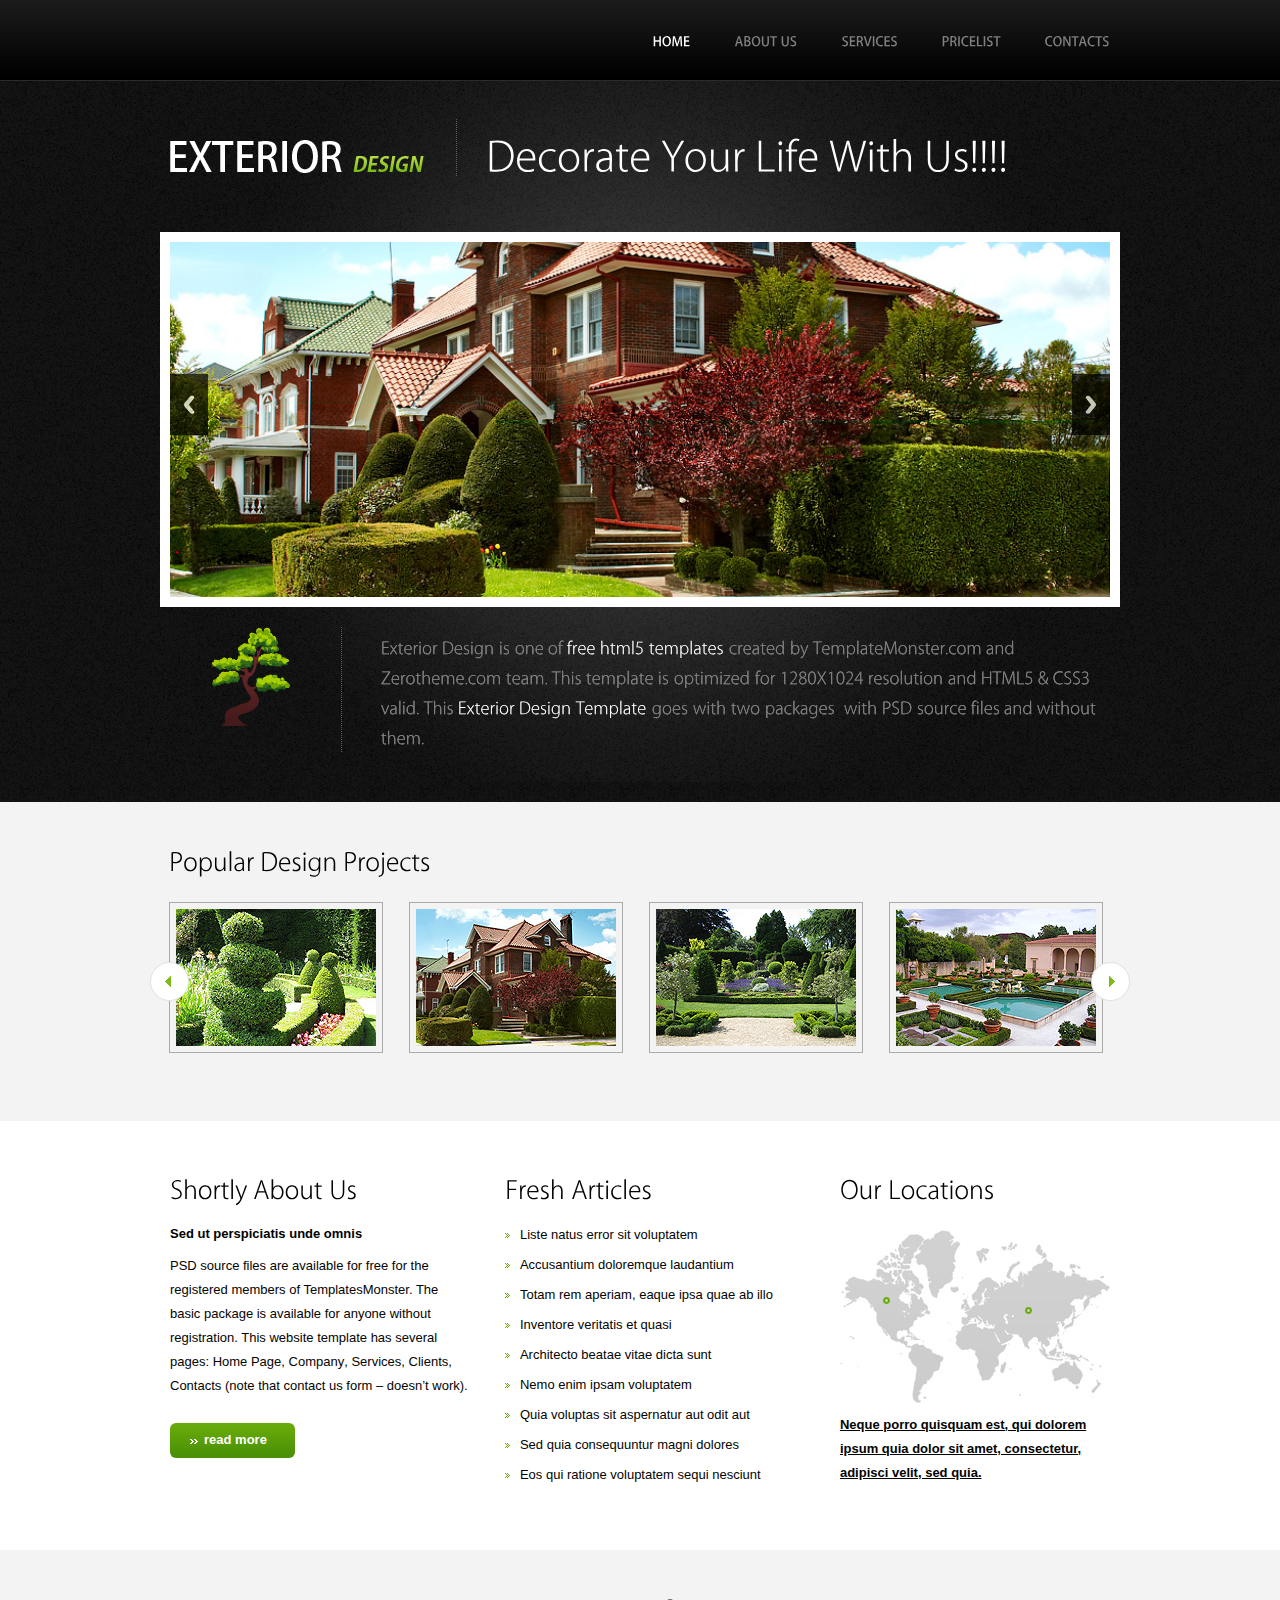
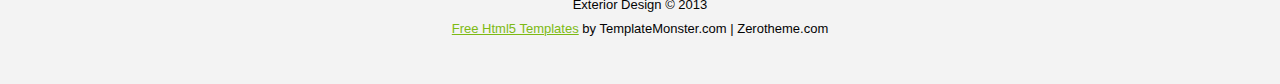
<file: index.html>
<!DOCTYPE html>
<html lang="en">
<head>
    <title></title>
    <meta charset="utf-8">
	<meta name="viewport" content="width=device-width, initial-scale=1, maximum-scale=1">
    <link rel="stylesheet" href="css/reset.css" type="text/css" media="screen">
    <link rel="stylesheet" href="css/style.css" type="text/css" media="screen">
	<link rel="stylesheet" href="css/zerogrid.css" type="text/css" media="all">
	 <link rel="stylesheet" href="css/responsive.css" type="text/css" media="all">
	 <link rel="stylesheet" href="css/responsiveslides.css" />   
    <script src="js/jquery-1.6.3.min.js" type="text/javascript"></script>
    <script src="js/cufon-yui.js" type="text/javascript"></script>
    <script src="js/cufon-replace.js" type="text/javascript"></script>
	<script src="js/Kozuka_Gothic_Pro_OpenType_300.font.js" type="text/javascript"></script>
    <script src="js/Kozuka_Gothic_Pro_OpenType_500.font.js" type="text/javascript"></script> 
    <script src="js/FF-cash.js" type="text/javascript"></script>      
    <script type="text/javascript" src="js/jquery.easing.1.3.js"></script>
	<script type="text/javascript" src="js/tms-0.3.js"></script>
	<script type="text/javascript" src="js/tms_presets.js"></script>
    <script src="js/jcarousellite_1.0.1.js" type="text/javascript"></script>
	<script type="text/javascript" src="js/css3-mediaqueries.js"></script>
	<script src="js/responsiveslides.js"></script>
	<script>
    $(function () {
      $("#slider").responsiveSlides({
        auto: true,
        pager: false,
        nav: true,
        speed: 500,
        maxwidth: 940,
        namespace: "centered-btns"
      });
    });
  </script>
    <script type="text/javascript">
		$(document).ready(function() { 
			$('.carousel .jCarouselLite').jCarouselLite({ 
				btnNext: '.carousel .next',
				btnPrev: '.carousel .prev',
				speed: 600,
				easing: 'easeOutQuart',
				vertical: false,
				circular: true,
				visible: 4,
				start: 0,
				scroll: 1
			}); 
		}); 
	</script>
	<!--[if lt IE 8]>
    <div style=' clear: both; text-align:center; position: relative;'>
        <a href="http://windows.microsoft.com/en-US/internet-explorer/products/ie/home?ocid=ie6_countdown_bannercode">
        	<img src="http://storage.ie6countdown.com/assets/100/images/banners/warning_bar_0000_us.jpg" border="0" height="42" width="820" alt="You are using an outdated browser. For a faster, safer browsing experience, upgrade for free today." />
        </a>
    </div>
	<![endif]-->
    <!--[if lt IE 9]>
   		<script type="text/javascript" src="js/html5.js"></script>
        <link rel="stylesheet" href="css/ie.css" type="text/css" media="screen">
	<![endif]-->
</head>
<body id="page1">
	<!--==============================header=================================-->
    <header>
    	<div class="menu-row">
        	<div class="main zerogrid">
            	<nav class="wrapper">
                    <ul class="menu">
                        <li><a class="active" href="index.html">Home</a></li>
                        <li><a href="about.html">About us</a></li>
                        <li><a href="services.html">Services</a></li>
                        <li><a href="pricelist.html">Pricelist</a></li>
                        <li><a href="contacts.html">Contacts</a></li>
                    </ul>
                </nav>
            </div>
        </div>
    	<div class="row-bot">
            <div class="row-bot-bg">
                <div class="main zerogrid">
                    <div class="wrapper p6">
                        <h1><a href="index.html"><img src="images/logo.png" /></a></h1>
                        <h2>Decorate Your Life With Us!!!!</h2>
                    </div>
                   <div class="slider-wrapper">
                        <div class="rslides_container">
							<ul class="rslides" id="slider">
								<li><img src="images/slider-img1.jpg" alt=""></li>
								<li><img src="images/slider-img2.jpg" alt=""></li>
								<li><img src="images/slider-img3.jpg" alt=""></li>
							</ul>
                        </div>
        			</div>
                    <div class="wrapper">
                    	<figure class="img-indent2"><img src="images/page1-img1.png" alt=""></figure>
                        <div class="extra-wrap">
                        	<strong class="text-1">Exterior Design is one of <a class="link-1" href="http://www.zerotheme.com" target="_blank">free html5 templates</a> created by TemplateMonster.com and Zerotheme.com team. This template is optimized for 1280X1024 resolution and HTML5 &amp; CSS3 valid. This <a class="link-1" target="_blank" href="http://blog.templatemonster.com/2012/01/16/free-website-template-exterior-design-jquery-slider/ ">Exterior Design Template</a> goes with two packages – with PSD source files and without them.</strong>
                        </div>
                    </div>
                </div>
            </div>
        </div>
    </header>
    
	<!--==============================aside================================-->
    <aside>
    	<div class="carousel">
	        <a class="prev"></a>
            <a class="next"></a>
            <div class="carousel-container">
                <h3>Popular Design Projects</h3>
                <div class="jCarouselLite">
                    <ul class="carousel-list">
                        <li>
                            <div class="img-border">
                                <a href="#"><img src="images/page1-img2.jpg" alt="" /></a>
                            </div>
                        </li>
                        <li>
                            <div class="img-border">
                                <a href="#"><img src="images/page1-img3.jpg" alt="" /></a>
                            </div>
                        </li>
                        <li>
                            <div class="img-border">
                                <a href="#"><img src="images/page1-img4.jpg" alt="" /></a>
                            </div>
                        </li>
                        <li>
                            <div class="img-border">
                                <a href="#"><img src="images/page1-img5.jpg" alt="" /></a>
                            </div>
                        </li>
                        <li>
                            <div class="img-border">
                                <a href="#"><img src="images/page1-img6.jpg" alt="" /></a>
                            </div>
                        </li>
                        <li>
                            <div class="img-border">
                                <a href="#"><img src="images/page1-img7.jpg" alt="" /></a>
                            </div>
                        </li>
                        <li>
                            <div class="img-border">
                                <a href="#"><img src="images/page1-img8.jpg" alt="" /></a>
                            </div>
                        </li>
                        <li>
                            <div class="img-border">
                                <a href="#"><img src="images/page1-img9.jpg" alt="" /></a>
                            </div>
                        </li>
                    </ul>
                </div>
            </div>
        </div>
    </aside>
    
    <!--==============================content================================-->
   <section id="content">
        <div class="main zerogrid">
                <div class="wrapper">
                    <article class="col-1-3"><div class="wrap-col">
                    	<h3 class="prev-indent-bot">Shortly About Us</h3>
                        <h6 class="p1">Sed ut perspiciatis unde omnis</h6>
                        <p class="img-indent-bot">PSD source files are available for free for the registered members of TemplatesMonster. The basic package is available for anyone without registration. This website template has several pages: <a class="link" href="index.html">Home Page</a>, <a class="link" href="#">Company</a>, <a class="link" href="services.html">Services</a>, <a class="link" href="#">Clients</a>, <a class="link" href="contacts.html">Contacts</a> (note that contact us form – doesn’t work).</p>
                        <a class="button" href="#"><span>read more</span></a>
                    </div></article>
                    <article class="col-1-3"><div class="wrap-col">
                    	<div class="indent-left">
                        	<h3 class="p1">Fresh Articles</h3>
                            <ul class="list-1">
                            	<li><a href="#">Liste natus error sit voluptatem</a></li>
                                <li><a href="#">Accusantium doloremque laudantium</a></li>
                                <li><a href="#">Totam rem aperiam, eaque ipsa quae ab illo</a></li> 
                                <li><a href="#">Inventore veritatis et quasi</a></li>
                                <li><a href="#">Architecto beatae vitae dicta sunt</a></li>
                                <li><a href="#">Nemo enim ipsam voluptatem</a></li>
                                <li><a href="#">Quia voluptas sit aspernatur aut odit aut</a></li>
                                <li><a href="#">Sed quia consequuntur magni dolores</a></li>
                                <li><a href="#">Eos qui ratione voluptatem sequi nesciunt</a></li>
                            </ul>
                        </div>
                    </div></article>
                    <article class="col-1-3"><div class="wrap-col">
                    	<div class="indent-left2">
                        	<h3>Our Locations</h3>
                            <figure class="prev-indent-bot"><img src="images/page1-img10.jpg" alt=""></figure>
                            <a class="link-2" href="#">Neque porro quisquam est, qui dolorem ipsum quia dolor sit amet, consectetur, adipisci velit, sed quia.</a>
                        </div>
                    </div></article>
                </div>
        </div>
    </section>
    
	<!--==============================footer=================================-->
    <footer>
        <div class="main zerogrid">
        	<div class="aligncenter">
            	<p class="p0">Exterior Design &copy; 2013 </p>
                <a href="http://www.zerotheme.com" target="_blank">Free Html5 Templates</a> by TemplateMonster.com | Zerotheme.com</a>
            </div>
        </div>
    </footer>
	<script type="text/javascript"> Cufon.now(); </script>
</body>
</html>
</file>
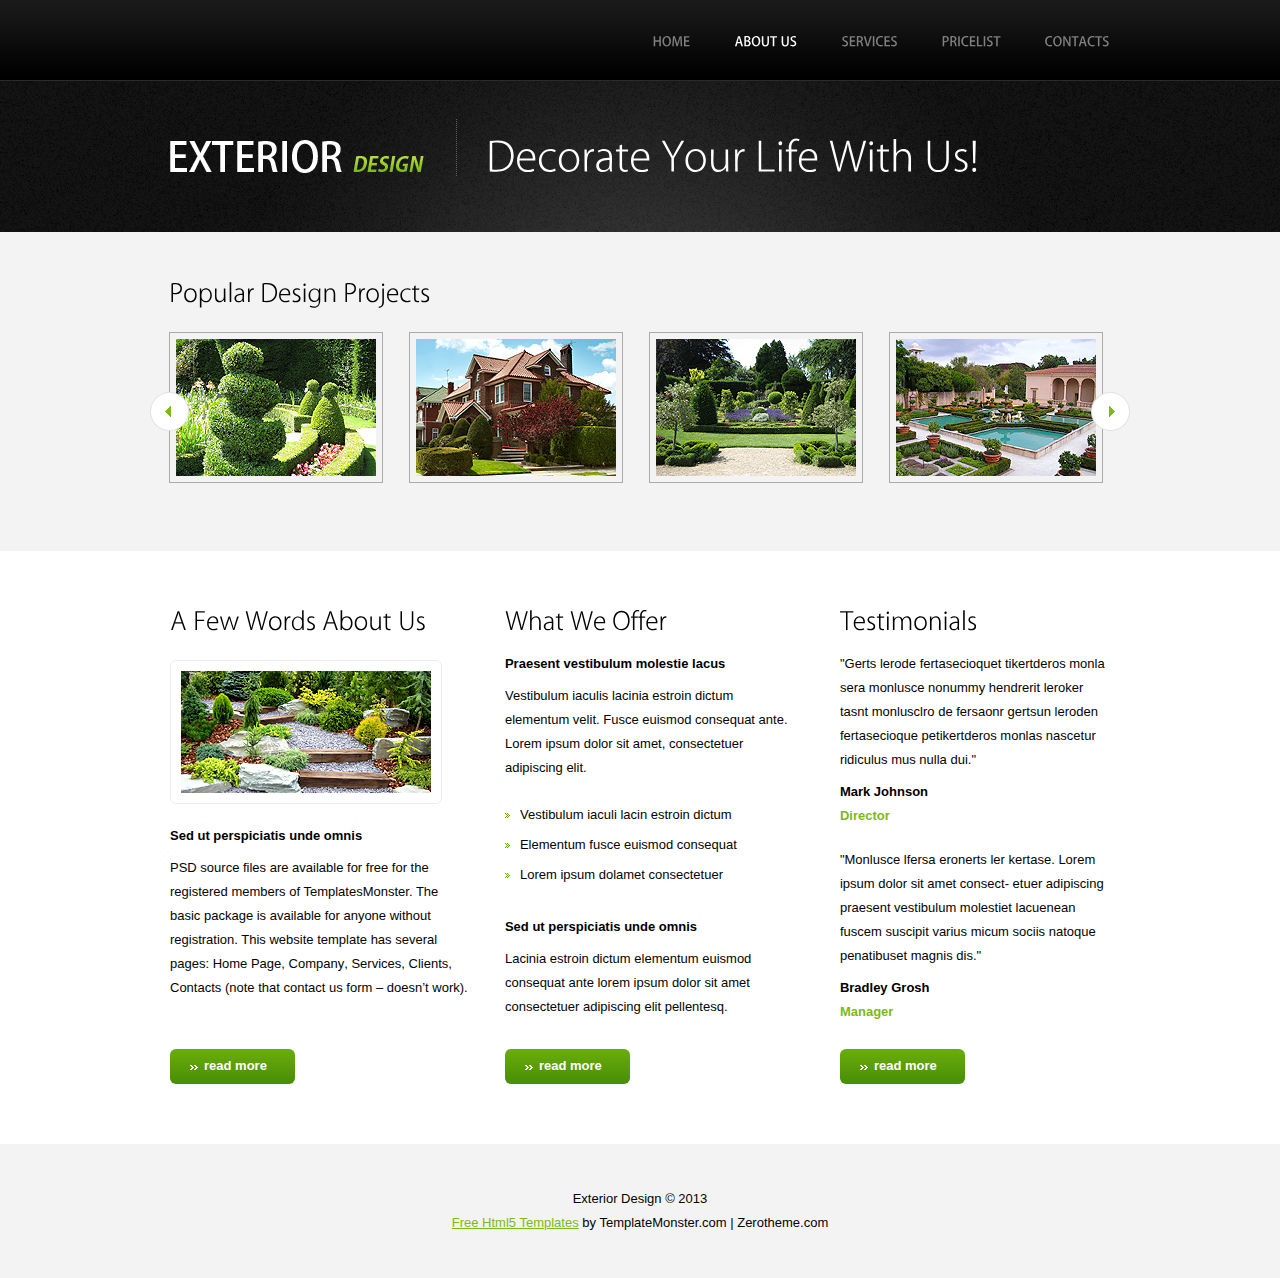
<file: about.html>
<!DOCTYPE html>
<html lang="en">
<head>
    <title></title>
    <meta charset="utf-8">
	<meta name="viewport" content="width=device-width, initial-scale=1, maximum-scale=1">
    <link rel="stylesheet" href="css/reset.css" type="text/css" media="screen">
    <link rel="stylesheet" href="css/style.css" type="text/css" media="screen">
    <link rel="stylesheet" href="css/zerogrid.css" type="text/css" media="all">
	 <link rel="stylesheet" href="css/responsive.css" type="text/css" media="all">   
    <script src="js/jquery-1.6.3.min.js" type="text/javascript"></script>
    <script src="js/cufon-yui.js" type="text/javascript"></script>
    <script src="js/cufon-replace.js" type="text/javascript"></script>
	<script src="js/Kozuka_Gothic_Pro_OpenType_300.font.js" type="text/javascript"></script>
    <script src="js/Kozuka_Gothic_Pro_OpenType_500.font.js" type="text/javascript"></script> 
    <script src="js/FF-cash.js" type="text/javascript"></script>    
    <script src="js/jcarousellite_1.0.1.js" type="text/javascript"></script>
    <script src="js/jquery.easing.1.3.js" type="text/javascript"></script>
    <script src="js/jquery.equalheights.js" type="text/javascript"></script>
	<script type="text/javascript" src="js/css3-mediaqueries.js"></script>
    <script type="text/javascript">
		$(document).ready(function() { 
			$('.carousel .jCarouselLite').jCarouselLite({ 
				btnNext: '.carousel .next',
				btnPrev: '.carousel .prev',
				speed: 600,
				easing: 'easeOutQuart',
				vertical: false,
				circular: true,
				visible: 4,
				start: 0,
				scroll: 1
			}); 
		}); 
	</script>
	<!--[if lt IE 8]>
    <div style=' clear: both; text-align:center; position: relative;'>
        <a href="http://windows.microsoft.com/en-US/internet-explorer/products/ie/home?ocid=ie6_countdown_bannercode">
        	<img src="http://storage.ie6countdown.com/assets/100/images/banners/warning_bar_0000_us.jpg" border="0" height="42" width="820" alt="You are using an outdated browser. For a faster, safer browsing experience, upgrade for free today." />
        </a>
    </div>
	<![endif]-->
    <!--[if lt IE 9]>
   		<script type="text/javascript" src="js/html5.js"></script>
        <link rel="stylesheet" href="css/ie.css" type="text/css" media="screen">
	<![endif]-->
</head>
<body id="page2">
	<!--==============================header=================================-->
    <header>
    	<div class="menu-row">
        	<div class="main zerogrid">
            	<nav class="wrapper">
                    <ul class="menu">
                        <li><a href="index.html">Home</a></li>
                        <li><a class="active" href="about.html">About us</a></li>
                        <li><a href="services.html">Services</a></li>
                        <li><a href="pricelist.html">Pricelist</a></li>
                        <li><a href="contacts.html">Contacts</a></li>
                    </ul>
                </nav>
            </div>
        </div>
    	<div class="row-bot">
            <div class="row-bot-bg">
                <div class="main zerogrid">
                    <div class="wrapper">
                        <h1><a href="index.html"><img src="images/logo.png" /></a></h1>
                        <h2>Decorate Your Life With Us!</h2>
                    </div>
                </div>
            </div>
        </div>
    </header>
    
	<!--==============================aside================================-->
    <aside>
    	<div class="carousel">
	        <a class="prev"></a>
            <a class="next"></a>
            <div class="carousel-container">
                <h3>Popular Design Projects</h3>
                <div class="jCarouselLite">
                    <ul class="carousel-list">
                        <li>
                            <div class="img-border">
                                <a href="#"><img src="images/page1-img2.jpg" alt="" /></a>
                            </div>
                        </li>
                        <li>
                            <div class="img-border">
                                <a href="#"><img src="images/page1-img3.jpg" alt="" /></a>
                            </div>
                        </li>
                        <li>
                            <div class="img-border">
                                <a href="#"><img src="images/page1-img4.jpg" alt="" /></a>
                            </div>
                        </li>
                        <li>
                            <div class="img-border">
                                <a href="#"><img src="images/page1-img5.jpg" alt="" /></a>
                            </div>
                        </li>
                        <li>
                            <div class="img-border">
                                <a href="#"><img src="images/page1-img6.jpg" alt="" /></a>
                            </div>
                        </li>
                        <li>
                            <div class="img-border">
                                <a href="#"><img src="images/page1-img7.jpg" alt="" /></a>
                            </div>
                        </li>
                        <li>
                            <div class="img-border">
                                <a href="#"><img src="images/page1-img8.jpg" alt="" /></a>
                            </div>
                        </li>
                        <li>
                            <div class="img-border">
                                <a href="#"><img src="images/page1-img9.jpg" alt="" /></a>
                            </div>
                        </li>
                    </ul>
                </div>
            </div>
        </div>
    </aside>
    
    <!--==============================content================================-->
    <section id="content">
        <div class="main">
            <div class="zerogrid">
                <div class="wrapper">
                	<article class="col-1-3"><div class="wrap-col">
                    	<div class="maxheight img-indent-bot">
                            <h3>A Few Words About Us</h3>
                            <div class="wrapper indent-bot">
                                <figure class="img-border2"><img src="images/page2-img1.jpg" alt=""></figure>
                            </div>
                            <h6 class="p1">Sed ut perspiciatis unde omnis</h6>
                            PSD source files are available for free for the registered members of TemplatesMonster. The basic package is available for anyone without registration. This website template has several pages: <a class="link" href="index.html">Home Page</a>, <a class="link" href="#">Company</a>, <a class="link" href="services.html">Services</a>, <a class="link" href="#">Clients</a>, <a class="link" href="contacts.html">Contacts</a> (note that contact us form – doesn’t work).
                        </div>
                        <a class="button" href="#"><span>read more</span></a>
                    </div></article>
                    <article class="col-1-3"><div class="wrap-col">
                    	<div class="indent-left">
                        	<div class="maxheight img-indent-bot">
                                <h3 class="prev-indent-bot">What We Offer</h3>
                                <h6 class="p1">Praesent vestibulum molestie lacus</h6>
                                <p class="indent-bot">Vestibulum iaculis lacinia estroin dictum elementum velit. Fusce euismod consequat ante. Lorem ipsum dolor sit amet, consectetuer adipiscing elit.</p>
                                <ul class="list-1 img-indent-bot">
                                    <li><a href="#">Vestibulum iaculi lacin estroin dictum</a></li>
                                    <li><a href="#">Elementum fusce euismod consequat</a></li>
                                    <li><a href="#">Lorem ipsum dolamet consectetuer</a></li>
                                </ul>
                                <h6 class="p1">Sed ut perspiciatis unde omnis</h6>
                                Lacinia estroin dictum elementum euismod consequat ante lorem ipsum dolor sit amet consectetuer adipiscing elit pellentesq.
                            </div>
                            <a class="button" href="#"><span>read more</span></a>
                        </div>
                    </div></article>
                    <article class="col-1-3"><div class="wrap-col">
                    	<div class="maxheight img-indent-bot">
                        	<div class="indent-left2">
                            	<h3 class="prev-indent-bot">Testimonials</h3>
                                <p class="p1">&quot;Gerts lerode fertasecioquet tikertderos monla sera monlusce nonummy hendrerit leroker tasnt monlusclro de fersaonr gertsun leroden fertasecioque petikertderos monlas nascetur ridiculus mus nulla dui.&quot;</p>
                                <h6>Mark Johnson</h6>
                                <p class="color-3 indent-bot"><strong>Director</strong></p>
                                <p class="p1">&quot;Monlusce lfersa eronerts ler kertase. Lorem ipsum dolor sit amet consect- etuer adipiscing praesent vestibulum molestiet lacuenean fuscem suscipit varius micum sociis natoque penatibuset magnis dis.&quot;</p>
                                <h6>Bradley Grosh</h6>
                                <strong class="color-3">Manager</strong>
                            </div>
                        </div>
                        <div class="indent-left2">
                        	<a class="button" href="#"><span>read more</span></a>
                        </div>
                    </div></article>
                </div>
            </div>
        </div>
    </section>
    
	<!--==============================footer=================================-->
    <footer>
        <div class="main zerogrid">
        	<div class="aligncenter">
            	<p class="p0">Exterior Design &copy; 2013 </p>
                <a href="http://www.zerotheme.com" target="_blank">Free Html5 Templates</a> by TemplateMonster.com | Zerotheme.com</a>
            </div>
        </div>
    </footer>
	<script type="text/javascript"> Cufon.now(); </script>
</body>
</html>
</file>
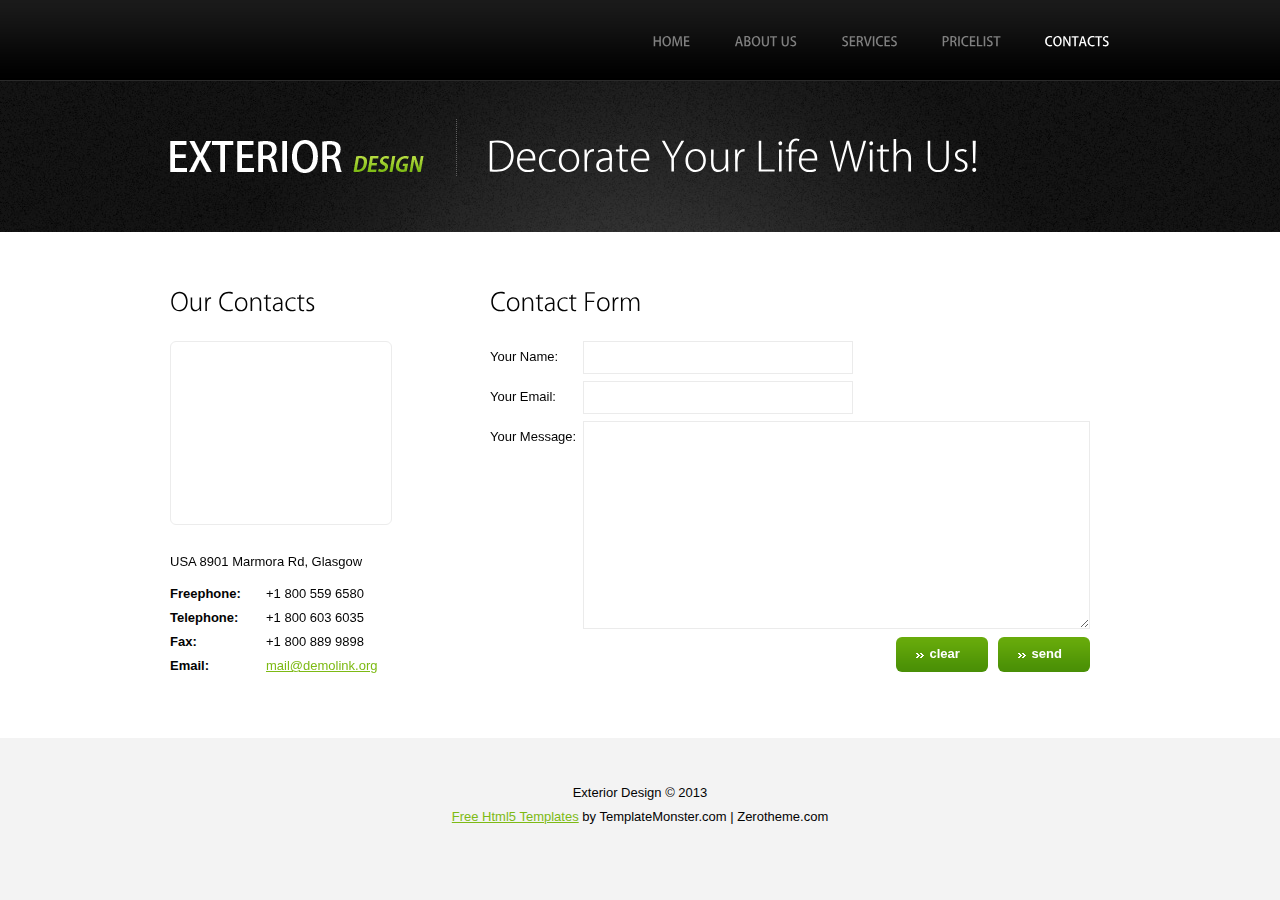
<file: contacts.html>
<!DOCTYPE html>
<html lang="en">
<head>
    <title></title>
    <meta charset="utf-8">
	<meta name="viewport" content="width=device-width, initial-scale=1, maximum-scale=1">
    <link rel="stylesheet" href="css/reset.css" type="text/css" media="screen">
    <link rel="stylesheet" href="css/style.css" type="text/css" media="screen">
     <link rel="stylesheet" href="css/zerogrid.css" type="text/css" media="all">
	 <link rel="stylesheet" href="css/responsive.css" type="text/css" media="all">    
    <script src="js/jquery-1.6.3.min.js" type="text/javascript"></script>
    <script src="js/cufon-yui.js" type="text/javascript"></script>
    <script src="js/cufon-replace.js" type="text/javascript"></script>
	<script src="js/Kozuka_Gothic_Pro_OpenType_300.font.js" type="text/javascript"></script>
    <script src="js/Kozuka_Gothic_Pro_OpenType_500.font.js" type="text/javascript"></script> 
    <script src="js/FF-cash.js" type="text/javascript"></script>    
	<script type="text/javascript" src="js/css3-mediaqueries.js"></script>
	<!--[if lt IE 8]>
    <div style=' clear: both; text-align:center; position: relative;'>
        <a href="http://windows.microsoft.com/en-US/internet-explorer/products/ie/home?ocid=ie6_countdown_bannercode">
        	<img src="http://storage.ie6countdown.com/assets/100/images/banners/warning_bar_0000_us.jpg" border="0" height="42" width="820" alt="You are using an outdated browser. For a faster, safer browsing experience, upgrade for free today." />
        </a>
    </div>
	<![endif]-->
    <!--[if lt IE 9]>
   		<script type="text/javascript" src="js/html5.js"></script>
        <link rel="stylesheet" href="css/ie.css" type="text/css" media="screen">
	<![endif]-->
</head>
<body id="page6">
	<!--==============================header=================================-->
    <header>
    	<div class="menu-row">
        	<div class="main zerogrid">
            	<nav class="wrapper">
                    <ul class="menu">
                        <li><a href="index.html">Home</a></li>
                        <li><a href="about.html">About us</a></li>
                        <li><a href="services.html">Services</a></li>
                        <li><a href="pricelist.html">Pricelist</a></li>
                        <li><a class="active" href="contacts.html">Contacts</a></li>
                    </ul>
                </nav>
            </div>
        </div>
    	<div class="row-bot">
            <div class="row-bot-bg">
                <div class="main zerogrid">
                    <div class="wrapper">
                        <h1><a href="index.html"><img src="images/logo.png" /></a></h1>
                        <h2>Decorate Your Life With Us!</h2>
                    </div>
                </div>
            </div>
        </div>
    </header>
    
    <!--==============================content================================-->
    <section id="content">
        <div class="main">
            <div class="zerogrid">
                <div class="wrapper">
                	<article class="col-1-3"><div class="wrap-col">
                    	<h3>Our Contacts</h3>
                        <div class="img-indent-bot" style="display: inline-block;">
                            <figure class="img-border2">
                                <iframe width="200" height="162" src="http://maps.google.com/maps?f=q&amp;source=s_q&amp;hl=en&amp;geocode=&amp;q=Brooklyn,+New+York,+NY,+United+States&amp;aq=0&amp;sll=37.0625,-95.677068&amp;sspn=61.282355,146.513672&amp;ie=UTF8&amp;hq=&amp;hnear=Brooklyn,+Kings,+New+York&amp;ll=40.649974,-73.950005&amp;spn=0.01628,0.025663&amp;z=14&amp;iwloc=A&amp;output=embed"></iframe>
                            </figure>
                            <div class="clear"></div>
                        </div>
                        <dl>
                            <dt class="p1">USA 8901 Marmora Rd, Glasgow</dt>
                            <dd><span>Freephone:</span>  +1 800 559 6580</dd>
                            <dd><span>Telephone:</span>  +1 800 603 6035</dd>
                            <dd><span>Fax:</span>  +1 800 889 9898</dd>
                            <dd><span>Email:</span> <a href="#">mail@demolink.org</a></dd>
                        </dl>
                    </div></article>
                    <article class="col-2-3"><div class="wrap-col">
                    	<h3>Contact Form</h3>
                        <form id="contact-form" method="post" enctype="multipart/form-data">                    
                            <fieldset>
                                  <label><span class="text-form">Your Name:</span><input type="text"></label>
                                  <label><span class="text-form">Your Email:</span><input type="text"></label>                              
                                  <div class="wrapper">
                                    <div class="text-form">Your Message:</div>
                                    <div class="extra-wrap">
                                        <textarea></textarea>
                                        <div class="clear"></div>
                                    </div>
									<div class="buttons">
                                        <a class="button" onClick="document.getElementById('contact-form').reset()"><span>clear</span></a>
                                        <a class="button" onClick="document.getElementById('contact-form').submit()"><span>send</span></a>
                                    </div>
                                  </div>                            
                            </fieldset>						
                        </form>
                    </div></article>
                </div>
            </div>
        </div>
    </section>
    
	<!--==============================footer=================================-->
    <footer>
        <div class="main zerogrid">
        	<div class="aligncenter">
            	<p class="p0">Exterior Design &copy; 2013 </p>
                <a href="http://www.zerotheme.com" target="_blank">Free Html5 Templates</a> by TemplateMonster.com | Zerotheme.com</a>
            </div>
        </div>
    </footer>
	<script type="text/javascript"> Cufon.now(); </script>
</body>
</html>
</file>
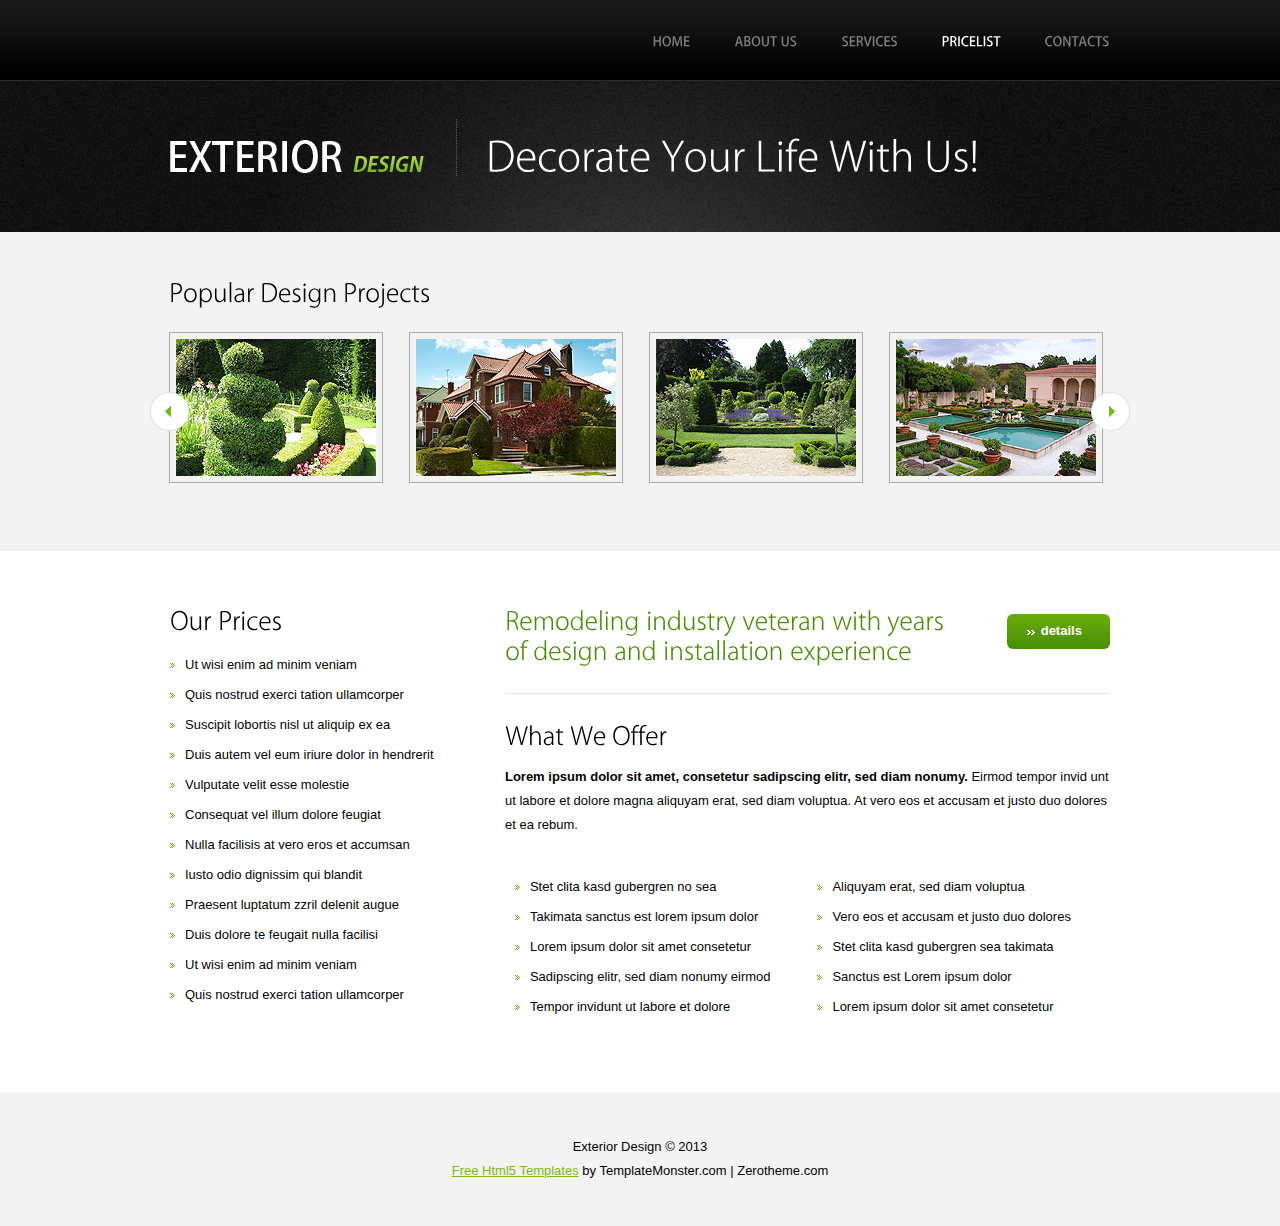
<file: pricelist.html>
<!DOCTYPE html>
<html lang="en">
<head>
    <title></title>
    <meta charset="utf-8">
	<meta name="viewport" content="width=device-width, initial-scale=1, maximum-scale=1">
    <link rel="stylesheet" href="css/reset.css" type="text/css" media="screen">
    <link rel="stylesheet" href="css/style.css" type="text/css" media="screen">
    <link rel="stylesheet" href="css/zerogrid.css" type="text/css" media="all">
	 <link rel="stylesheet" href="css/responsive.css" type="text/css" media="all">    
    <script src="js/jquery-1.6.3.min.js" type="text/javascript"></script>
    <script src="js/cufon-yui.js" type="text/javascript"></script>
    <script src="js/cufon-replace.js" type="text/javascript"></script>
	<script src="js/Kozuka_Gothic_Pro_OpenType_300.font.js" type="text/javascript"></script>
    <script src="js/Kozuka_Gothic_Pro_OpenType_500.font.js" type="text/javascript"></script> 
    <script src="js/FF-cash.js" type="text/javascript"></script>    
    <script src="js/jcarousellite_1.0.1.js" type="text/javascript"></script>
    <script src="js/jquery.easing.1.3.js" type="text/javascript"></script>
    <script src="js/jquery.equalheights.js" type="text/javascript"></script>
	<script type="text/javascript" src="js/css3-mediaqueries.js"></script>
    <script type="text/javascript">
		$(document).ready(function() { 
			$('.carousel .jCarouselLite').jCarouselLite({ 
				btnNext: '.carousel .next',
				btnPrev: '.carousel .prev',
				speed: 600,
				easing: 'easeOutQuart',
				vertical: false,
				circular: false,
				visible: 4,
				start: 0,
				scroll: 1
			}); 
		}); 
	</script>
	<!--[if lt IE 8]>
    <div style=' clear: both; text-align:center; position: relative;'>
        <a href="http://windows.microsoft.com/en-US/internet-explorer/products/ie/home?ocid=ie6_countdown_bannercode">
        	<img src="http://storage.ie6countdown.com/assets/100/images/banners/warning_bar_0000_us.jpg" border="0" height="42" width="820" alt="You are using an outdated browser. For a faster, safer browsing experience, upgrade for free today." />
        </a>
    </div>
	<![endif]-->
    <!--[if lt IE 9]>
   		<script type="text/javascript" src="js/html5.js"></script>
        <link rel="stylesheet" href="css/ie.css" type="text/css" media="screen">
	<![endif]-->
</head>
<body id="page5">
	<!--==============================header=================================-->
    <header>
    	<div class="menu-row">
        	<div class="main zerogrid">
            	<nav class="wrapper">
                    <ul class="menu">
                        <li><a href="index.html">Home</a></li>
                        <li><a href="about.html">About us</a></li>
                        <li><a href="services.html">Services</a></li>
                        <li><a class="active" href="pricelist.html">Pricelist</a></li>
                        <li><a href="contacts.html">Contacts</a></li>
                    </ul>
                </nav>
            </div>
        </div>
    	<div class="row-bot">
            <div class="row-bot-bg">
                <div class="main zerogrid">
                    <div class="wrapper">
                        <h1><a href="index.html"><img src="images/logo.png" /></a></h1>
                        <h2>Decorate Your Life With Us!</h2>
                    </div>
                </div>
            </div>
        </div>
    </header>
    
	<!--==============================aside================================-->
    <aside>
    	<div class="carousel">
	        <a class="prev"></a>
            <a class="next"></a>
            <div class="carousel-container">
                <h3>Popular Design Projects</h3>
                <div class="jCarouselLite">
                    <ul class="carousel-list">
                        <li>
                            <div class="img-border">
                                <a href="#"><img src="images/page1-img2.jpg" alt="" /></a>
                            </div>
                        </li>
                        <li>
                            <div class="img-border">
                                <a href="#"><img src="images/page1-img3.jpg" alt="" /></a>
                            </div>
                        </li>
                        <li>
                            <div class="img-border">
                                <a href="#"><img src="images/page1-img4.jpg" alt="" /></a>
                            </div>
                        </li>
                        <li>
                            <div class="img-border">
                                <a href="#"><img src="images/page1-img5.jpg" alt="" /></a>
                            </div>
                        </li>
                        <li>
                            <div class="img-border">
                                <a href="#"><img src="images/page1-img6.jpg" alt="" /></a>
                            </div>
                        </li>
                        <li>
                            <div class="img-border">
                                <a href="#"><img src="images/page1-img7.jpg" alt="" /></a>
                            </div>
                        </li>
                        <li>
                            <div class="img-border">
                                <a href="#"><img src="images/page1-img8.jpg" alt="" /></a>
                            </div>
                        </li>
                        <li>
                            <div class="img-border">
                                <a href="#"><img src="images/page1-img9.jpg" alt="" /></a>
                            </div>
                        </li>
                    </ul>
                </div>
            </div>
        </div>
    </aside>
    
    <!--==============================content================================-->
    <section id="content">
        <div class="main">
            <div class="zerogrid">
                <div class="wrapper">
                	<article class="col-1-3"><div class="wrap-col">
                    	<h3 class="p1">Our Prices</h3>
                        <ul class="list-1">
                        	<li><a href="#">Ut wisi enim ad minim veniam</a></li>
                            <li><a href="#">Quis nostrud exerci tation ullamcorper</a></li> 
                            <li><a href="#">Suscipit lobortis nisl ut aliquip ex ea</a></li>
                            <li><a href="#">Duis autem vel eum iriure dolor in hendrerit</a></li>
                            <li><a href="#">Vulputate velit esse molestie</a></li>
                            <li><a href="#">Consequat vel illum dolore feugiat</a></li>
                            <li><a href="#">Nulla facilisis at vero eros et accumsan</a></li>
                            <li><a href="#">Iusto odio dignissim qui blandit</a></li>
                            <li><a href="#">Praesent luptatum zzril delenit augue</a></li>
                            <li><a href="#">Duis dolore te feugait nulla facilisi</a></li>
                            <li><a href="#">Ut wisi enim ad minim veniam</a></li>
                            <li><a href="#">Quis nostrud exerci tation ullamcorper</a></li>
                        </ul>
                    </div></article>
                    <article class="col-2-3"><div class="wrap-col">
                    	<div class="indent-left">
                        	<div class="wrapper border-bot p2">
                            	<strong class="text-2 fleft">Remodeling industry veteran with years<strong>of design and installation experience</strong></strong>
                                <div class="indent-top fright">
                                	<a class="button" href="#"><span>details</span></a>
                                </div>
                            </div>
                            <h3 class="p1">What We Offer</h3>
                            <p class="img-indent-bot"><strong>Lorem ipsum dolor sit amet, consetetur sadipscing elitr, sed diam nonumy.</strong> Eirmod tempor invid unt ut labore et dolore magna aliquyam erat, sed diam voluptua. At vero eos et accusam et justo duo dolores et ea rebum. </p>
                            <div class="wrapper">
                            	<div class="col-1-2"><div class="wrap-col">
                                	<ul class="list-1">
                                    	<li><a href="#">Stet clita kasd gubergren no sea</a></li>
                                        <li><a href="#">Takimata sanctus est lorem ipsum dolor</a></li>
                                        <li><a href="#">Lorem ipsum dolor sit amet consetetur</a></li> 
                                        <li><a href="#">Sadipscing elitr, sed diam nonumy eirmod</a></li> 
                                        <li><a href="#">Tempor invidunt ut labore et dolore</a></li>
                                    </ul>
                                </div></div>
                                <div class="col-1-2"><div class="wrap-col">
                                	<ul class="list-1">
                                    	<li><a href="#">Aliquyam erat, sed diam voluptua</a></li>
                                        <li><a href="#">Vero eos et accusam et justo duo dolores </a></li>
                                        <li><a href="#">Stet clita kasd gubergren sea takimata </a></li>
                                        <li><a href="#">Sanctus est Lorem ipsum dolor</a></li>
                                        <li><a href="#">Lorem ipsum dolor sit amet consetetur </a></li>
                                    </ul>
                                </div></div>
                            </div>
                        </div>
                    </div></article>
                </div>
            </div>
        </div>
    </section>
    
	<!--==============================footer=================================-->
    <footer>
        <div class="main zerogrid">
        	<div class="aligncenter">
            	<p class="p0">Exterior Design &copy; 2013 </p>
                <a href="http://www.zerotheme.com" target="_blank">Free Html5 Templates</a> by TemplateMonster.com | Zerotheme.com</a>
            </div>
        </div>
    </footer>
	<script type="text/javascript"> Cufon.now(); </script>
</body>
</html>
</file>
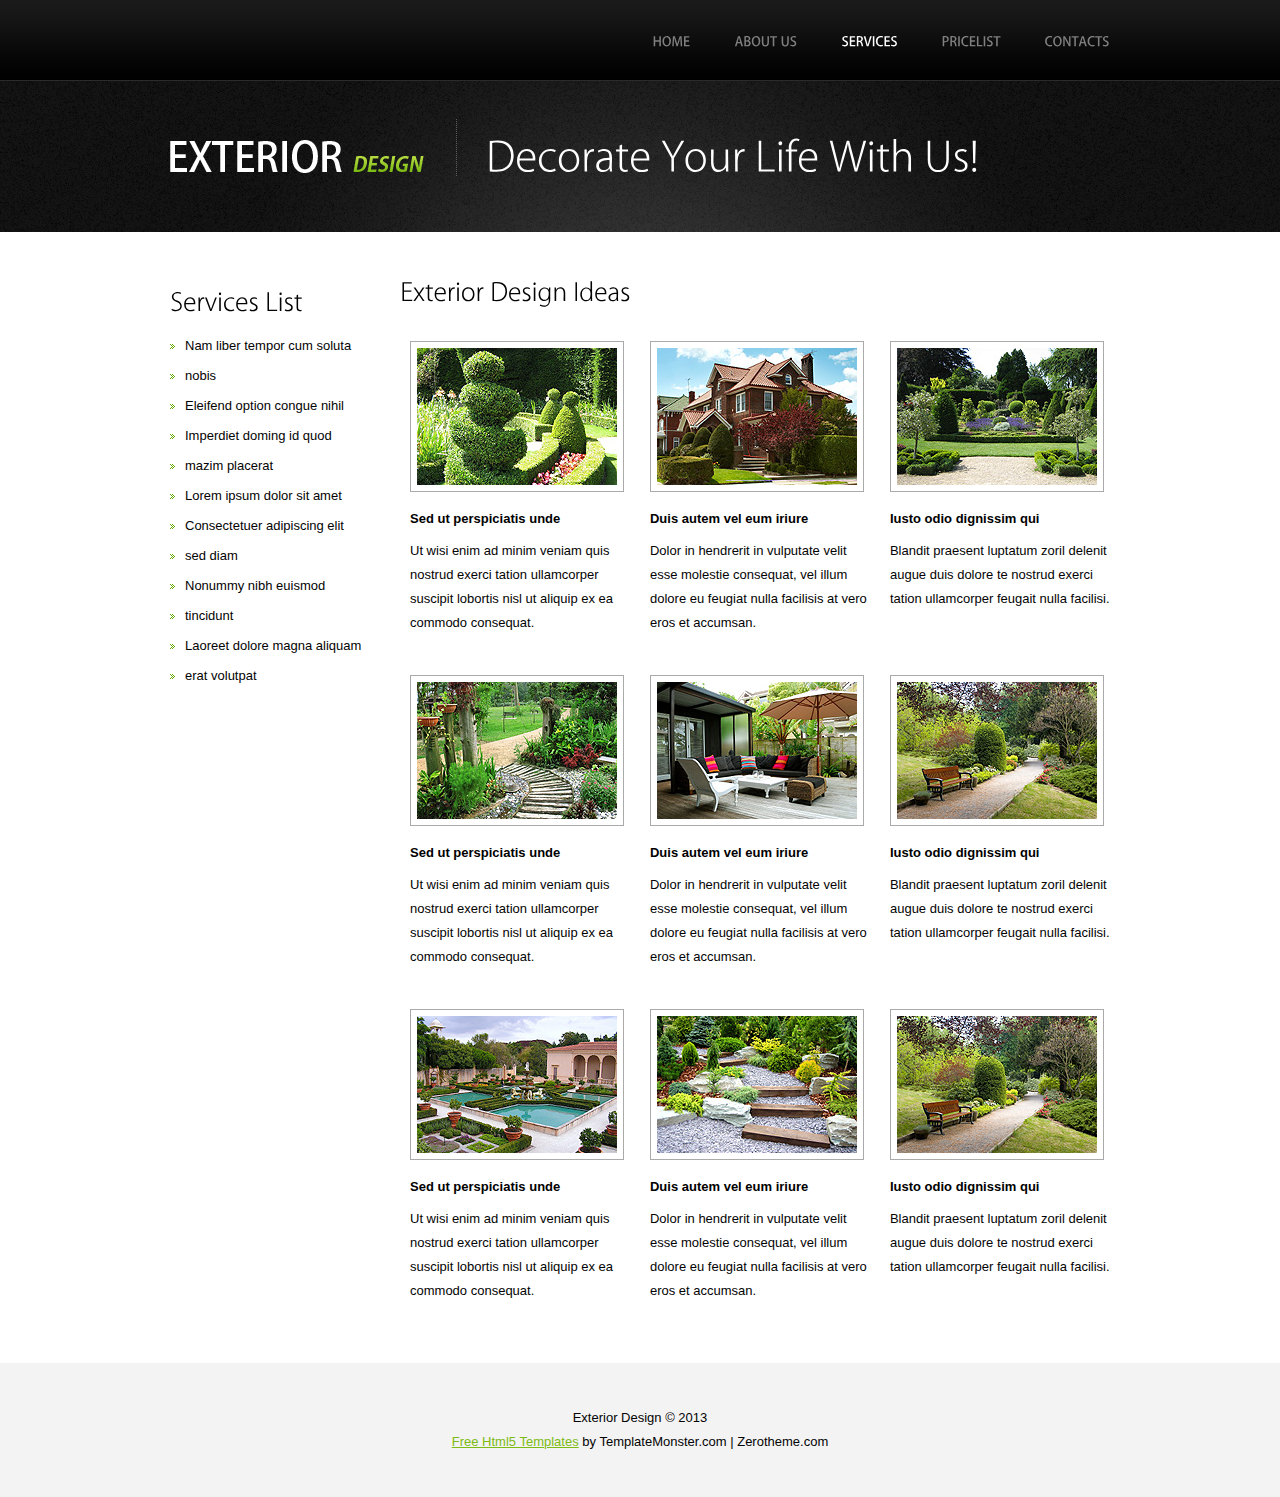
<file: services.html>
<!DOCTYPE html>
<html lang="en">
<head>
    <title></title>
    <meta charset="utf-8">
	<meta name="viewport" content="width=device-width, initial-scale=1, maximum-scale=1">
    <link rel="stylesheet" href="css/reset.css" type="text/css" media="screen">
    <link rel="stylesheet" href="css/style.css" type="text/css" media="screen">
    <link rel="stylesheet" href="css/zerogrid.css" type="text/css" media="all">
	 <link rel="stylesheet" href="css/responsive.css" type="text/css" media="all">    
    <script src="js/jquery-1.6.3.min.js" type="text/javascript"></script>
    <script src="js/cufon-yui.js" type="text/javascript"></script>
    <script src="js/cufon-replace.js" type="text/javascript"></script>
	<script src="js/Kozuka_Gothic_Pro_OpenType_300.font.js" type="text/javascript"></script>
    <script src="js/Kozuka_Gothic_Pro_OpenType_500.font.js" type="text/javascript"></script> 
    <script src="js/FF-cash.js" type="text/javascript"></script>    
	<script type="text/javascript" src="js/css3-mediaqueries.js"></script>
	<!--[if lt IE 8]>
    <div style=' clear: both; text-align:center; position: relative;'>
        <a href="http://windows.microsoft.com/en-US/internet-explorer/products/ie/home?ocid=ie6_countdown_bannercode">
        	<img src="http://storage.ie6countdown.com/assets/100/images/banners/warning_bar_0000_us.jpg" border="0" height="42" width="820" alt="You are using an outdated browser. For a faster, safer browsing experience, upgrade for free today." />
        </a>
    </div>
	<![endif]-->
    <!--[if lt IE 9]>
   		<script type="text/javascript" src="js/html5.js"></script>
        <link rel="stylesheet" href="css/ie.css" type="text/css" media="screen">
	<![endif]-->
</head>
<body id="page3">
	<!--==============================header=================================-->
    <header>
    	<div class="menu-row">
        	<div class="main zerogrid">
            	<nav class="wrapper">
                    <ul class="menu">
                        <li><a href="index.html">Home</a></li>
                        <li><a href="about.html">About us</a></li>
                        <li><a class="active" href="services.html">Services</a></li>
                        <li><a href="pricelist.html">Pricelist</a></li>
                        <li><a href="contacts.html">Contacts</a></li>
                    </ul>
                </nav>
            </div>
        </div>
    	<div class="row-bot">
            <div class="row-bot-bg">
                <div class="main zerogrid">
                    <div class="wrapper">
                        <h1><a href="index.html"><img src="images/logo.png" /></a></h1>
                        <h2>Decorate Your Life With Us!</h2>
                    </div>
                </div>
            </div>
        </div>
    </header>
    
    <!--==============================content================================-->
    <section id="content">
        <div class="main">
            <div class="zerogrid">
                <div class="wrapper">
                	<article class="col-1-4"><div class="wrap-col">
                    	<h3 class="p1">Services List</h3>
                        <ul class="list-1">
                        	<li><a href="#">Nam liber tempor cum soluta</a></li>
                            <li><a href="#">nobis</a></li>
                            <li><a href="#">Eleifend option congue nihil</a></li>
                            <li><a href="#">Imperdiet doming id quod </a></li> 
                            <li><a href="#">mazim placerat</a></li>
                            <li><a href="#">Lorem ipsum dolor sit amet</a></li>
                            <li><a href="#">Consectetuer adipiscing elit</a></li>
                            <li><a href="#">sed diam</a></li>
                            <li><a href="#">Nonummy nibh euismod </a></li>
                            <li><a href="#">tincidunt</a></li>
                            <li><a href="#">Laoreet dolore magna aliquam</a></li>
                            <li><a href="#">erat volutpat</a></li>
                        </ul>
                    </div></article>
                    <article class="col-3-4">
                    	<h3>Exterior Design Ideas</h3>
                        <div class="wrapper indent-bot">
                            <div class="col-1-3"><div class="wrap-col">
                                <div class="p2">
                                    <figure class="img-border"><a href="#"><img src="images/page3-img1.jpg" alt=""></a></figure>
                                    <div class="clear"></div>
                                </div>
                                <h6 class="p1">Sed ut perspiciatis unde</h6>
                                Ut wisi enim ad minim veniam quis nostrud exerci tation ullamcorper suscipit lobortis nisl ut aliquip ex ea commodo consequat.
                            </div></div>
                            <div class="col-1-3"><div class="wrap-col">
                                <div class="p2">
                                    <figure class="img-border"><a href="#"><img src="images/page3-img2.jpg" alt=""></a></figure>
                                    <div class="clear"></div>
                                </div>
                                <h6 class="p1">Duis autem vel eum iriure </h6>
                                Dolor in hendrerit in vulputate velit esse molestie consequat, vel illum dolore eu feugiat nulla facilisis at vero eros et accumsan.
                            </div></div>
                            <div class="col-1-3"><div class="wrap-col">
                                <div class="p2">
                                    <figure class="img-border"><a href="#"><img src="images/page3-img3.jpg" alt=""></a></figure>
                                    <div class="clear"></div>
                                </div>
                                <h6 class="p1">Iusto odio dignissim qui </h6>
                                Blandit praesent luptatum zoril delenit augue duis dolore te nostrud exerci tation ullamcorper feugait nulla facilisi.
                            </div></div>
                        </div>
                        <div class="wrapper indent-bot">
                            <div class="col-1-3"><div class="wrap-col">
                                <div class="p2">
                                    <figure class="img-border"><a href="#"><img src="images/page3-img4.jpg" alt=""></a></figure>
                                    <div class="clear"></div>
                                </div>
                                <h6 class="p1">Sed ut perspiciatis unde</h6>
                                Ut wisi enim ad minim veniam quis nostrud exerci tation ullamcorper suscipit lobortis nisl ut aliquip ex ea commodo consequat.
                            </div></div>
                            <div class="col-1-3"><div class="wrap-col">
                                <div class="p2">
                                    <figure class="img-border"><a href="#"><img src="images/page3-img5.jpg" alt=""></a></figure>
                                    <div class="clear"></div>
                                </div>
                                <h6 class="p1">Duis autem vel eum iriure </h6>
                                Dolor in hendrerit in vulputate velit esse molestie consequat, vel illum dolore eu feugiat nulla facilisis at vero eros et accumsan.
                            </div></div>
                            <div class="col-1-3"><div class="wrap-col">
                                <div class="p2">
                                    <figure class="img-border"><a href="#"><img src="images/page3-img6.jpg" alt=""></a></figure>
                                    <div class="clear"></div>
                                </div>
                                <h6 class="p1">Iusto odio dignissim qui </h6>
                                Blandit praesent luptatum zoril delenit augue duis dolore te nostrud exerci tation ullamcorper feugait nulla facilisi.
                            </div></div>
                        </div>
                        <div class="wrapper">
                            <div class="col-1-3"><div class="wrap-col">
                                <div class="p2">
                                    <figure class="img-border"><a href="#"><img src="images/page3-img7.jpg" alt=""></a></figure>
                                    <div class="clear"></div>
                                </div>
                                <h6 class="p1">Sed ut perspiciatis unde</h6>
                                Ut wisi enim ad minim veniam quis nostrud exerci tation ullamcorper suscipit lobortis nisl ut aliquip ex ea commodo consequat.
                            </div></div>
                            <div class="col-1-3"><div class="wrap-col">
                                <div class="p2">
                                    <figure class="img-border"><a href="#"><img src="images/page3-img8.jpg" alt=""></a></figure>
                                    <div class="clear"></div>
                                </div>
                                <h6 class="p1">Duis autem vel eum iriure </h6>
                                Dolor in hendrerit in vulputate velit esse molestie consequat, vel illum dolore eu feugiat nulla facilisis at vero eros et accumsan.
                            </div></div>
							<div class="col-1-3"><div class="wrap-col">
                                <div class="p2">
                                    <figure class="img-border"><a href="#"><img src="images/page3-img6.jpg" alt=""></a></figure>
                                    <div class="clear"></div>
                                </div>
                                <h6 class="p1">Iusto odio dignissim qui </h6>
                                Blandit praesent luptatum zoril delenit augue duis dolore te nostrud exerci tation ullamcorper feugait nulla facilisi.
                            </div></div>
                        </div>
                    </article>
                </div>
            </div>
        </div>
    </section>
    <!--==============================footer=================================-->
    <footer>
        <div class="main zerogrid">
        	<div class="aligncenter">
            	<p class="p0">Exterior Design &copy; 2013 </p>
                <a href="http://www.zerotheme.com" target="_blank">Free Html5 Templates</a> by TemplateMonster.com | Zerotheme.com</a>
            </div>
        </div>
    </footer>
	<script type="text/javascript"> Cufon.now(); </script>
</body>
</html>
</file>
<file: css/style.css>
/* Getting the new tags to behave */
article, aside, audio, canvas, command, datalist, details, embed, figcaption, figure, footer, header, hgroup, keygen, meter, nav, output, progress, section, source, video {display:block;}
mark, rp, rt, ruby, summary, time {display:inline;}

/* Global properties ======================================================== */
html {width:100%;}

body {font-family:Arial, Helvetica, sans-serif;font-size:100%; color:#030303;background:#f3f3f3;}
.ic {border:0;float:right;background:#fff;color:#f00;width:50%;line-height:10px;font-size:10px;margin:-220% 0 0 0;overflow:hidden;padding:0}
.bg {width:100%; background:url(../images/bg-top.jpg) center 0 no-repeat;}

.main {	
	font-size:13px;
	line-height:24px;
}

a {color:#7dba14; outline:none;}
a:hover {text-decoration:none;}

.col-1, .col-2 {float:left; width:222px;}
.col-1 {margin-right:17px;}
.column-1, .column-2 {float:left; width:284px;}
.column-1 {margin-right:37px;}

.wrapper {width:100%; overflow:hidden;}
.extra-wrap {overflow:hidden;}
 
p {margin-bottom:18px;}
.p0 {margin-bottom:0px;}
.p1 {margin-bottom:8px;}
.p2 {margin-bottom:15px;}
.p3 {margin-bottom:30px;}
.p4 {margin-bottom:40px;}
.p5 {margin-bottom:50px;}
.p6 {margin-bottom:55px;}

.reg {text-transform:uppercase;}

.fleft {float:left;}
.fright {float:right;}

.alignright {text-align:right;}
.aligncenter {text-align:center;}

.it {font-style:italic;}

.color-1 {color:#fff;}
.color-2 {color:#000;}
.color-3 {color:#7dba14;}

.img-border2 {
	padding:10px;
	border:1px solid #ececec;
	background:#fff;
	border-radius:6px;
	float:left;
}

/*********************************boxes**********************************/
.indent-top {padding-top:20px;}
.indent-left {padding-left:15px;}
.indent-left2 {padding-left:30px;}
.indent-right {padding-right:50px;}

.indent-bot {margin-bottom:20px;}
.indent-bot2 {margin-bottom:30px;}
.indent-bot3 {margin-bottom:45px;}

.prev-indent-bot {margin-bottom:10px;}
.img-indent-bot {margin-bottom:25px;}
.margin-bot {margin-bottom:35px;}

.img-indent {float:left; margin:0 20px 0px 0;}	
.img-indent2 {float:left; margin:0 51px;}	
.img-indent-r {float:right; margin:0 0px 0px 40px;}	

.buttons a:hover {cursor:pointer;}

.menu li a,
.list-1 li a,
.list-2 li a,
.link,
.button,
h1 a {text-decoration:none;}	

/*********************************header*************************************/
header {
	width:100%;
	position:relative; 
	z-index:2;
}

.row-bot {
	width:100%;
	background:url(../images/row-bot-tail.gif) center top repeat;
}
.row-bot-bg {
	width:100%;
	padding:10px 0 55px;
	background:url(../images/row-bot-bg.jpg) center top no-repeat;
}
#page1 .row-bot-bg {padding:10px 0 50px;}

h1 {
	padding:49px 32px 0 10px; 
	float:left;
}
h2 {
	font-size:40px;
	line-height:1.2em;
	color:#fff;
	padding:10px 0 0 30px;
	margin-top:28px;
	background:url(../images/pic-1.gif) 0 0 repeat-y;
	overflow:hidden;
}

/***** menu *****/
.menu-row {
	width:100%;
	background:url(../images/menu-row.gif) center top repeat-x #000;
	border-bottom:1px solid #2b2b2b;
}
.menu {
	padding:28px 10px 26px 0; 
	float:right;
}
.menu li {
	float:left; 
	position:relative;
	padding-left:44px;
}
.menu li a {
	display:inline-block; 
	font-size:13px; 
	line-height:2em;
	color:#808080; 
	text-transform:uppercase;
}
.menu li a.active,
.menu > li > a:hover {color:#fff;}

/***** slider *****/
.slider-wrapper {
	padding: 10px;
	margin: 20px 0px;
	background: #ffffff;
}

/*********************************content*************************************/
#content {
	width:100%; 
	padding:33px 0 50px;
	background:#fff;
	position:relative;
	z-index:1;
}
#page4 #content {background:url(../images/content-tail.gif) center top repeat-x #fff;}

.spacer-1 {
	width:100%; 
	background:url(../images/pic-1.gif) 217px 0 repeat-y;
}

h3 {
	font-size:24px; 
	line-height:2em;
	margin-bottom:18px;
}
h6 {color:#000;}

.border-bot {
	width:100%; 
	padding-bottom:22px; 
	background:url(../images/pic-2.gif) 0 bottom repeat-x;
}

.box {
	width:100%; 
	background:url(../images/box-tail.gif) 0 0 repeat-x;
}

.button {
	display:inline-block; 
	padding:9px 28px 2px 20px;
	color:#fff; 
	background:url(../images/button-tail.gif) 0 0 repeat-x #498f06;
	cursor:pointer;
	border-radius:6px;
}
	.button span {
		display:inline-block;
		font-size:13px;
		line-height:1.23em;
		font-weight:bold;
		padding-left:14px;
		background:url(../images/marker-2.gif) 0 7px no-repeat;
	}
.button:hover {background:#498f06;}

.list-1 li {
	line-height:18px; 
	padding:6px 0 6px 15px; 
	background:url(../images/marker-1.gif) 0 13px no-repeat;
}
	.list-1 li a {
		display:inline-block;
		color:#030303;
	}
	.list-1 li a:hover {color:#68ab0b; text-decoration:underline;}

.list-2 li {
	font-size:14px; 
	line-height:24px; 
	padding:0px; 
	background:url(../images/pic-1.gif) 0 bottom repeat-x;
}
	.list-2 li a {
		display:block; 
		color:#1799cf; 
		padding-left:12px; 
		background:url(../images/marker-1.gif) 0 10px no-repeat;
	}
	.list-2 li a:hover {color:#fff;}
	.list-2 .last-item {background:none;}

.link {color:#030303;}
.link:hover {text-decoration:underline;} 

.link-1 {
	display:inline-block; 
	color:#fff;
	text-decoration:none;
}
.link-1:hover {color:#7dba14;} 

.link-2 {color:#030303; font-weight:bold;}
.link-2:hover {text-decoration:none;} 

.text-1 {
	display:block;
	font-size:16px;
	line-height:30px;
	color:#7f7f7f;
	padding:5px 0 0 40px;
	background:url(../images/pic-1.gif) 0 0 repeat-y;
} 
.text-2 {
	display:block;
	font-size:24px; 
	line-height:2em;
	color:#498f06;
} 
	.text-2 strong {
		display:block;
		margin-top:-18px;
	} 

dl span {float:left; width:96px; font-weight:bold}

/*********************************aside*************************************/
aside {
	width:100%;
	padding:34px 0 60px;
}
/***** carousel *****/
.carousel {
	position:relative;
	overflow:hidden;
	width:100%;
	max-width: 980px;/*hack responsive*/
	min-height:220px;
	margin:0 auto;
}
.carousel-container {
	width:942px;
	margin:0 auto;
}
.jCarouselLite {width:100% !important;}
.carousel .prev, 
.carousel .next {
	display:block;
	width:39px;
	height:39px;
	text-indent:-9999em;
	cursor:pointer;
	position:absolute;
	top:126px;
	z-index:99;
}
.carousel .prev {left:0; background:url(../images/carousel-prev.png) 0 0 no-repeat;}
.carousel .next {right:0; background:url(../images/carousel-next.png) 0 0 no-repeat;}
.carousel .next:hover,
.carousel .prev:hover {cursor:pointer;}
.carousel-list li {
	width:222px;
	height:159px;
	margin-right:18px;
}

.img-border img {
	padding:6px;
	border: 1px solid #aaaaaa;
}

/* -- gallery  begin --*/
#gallery {
	width:1060px;
	height:882px;
	margin:0 auto;
	position:relative;
	overflow:hidden;
}
#js {
	position:relative;
	width:940px;
	margin:0 auto;
	font-size:14px;
	line-height:25px;
}
 div.content {
	/* The display of content is enabled using jQuery so that the slideshow content won't display unless javascript is enabled. */
	display: none;
	width: 410px;
	height: 340px;
	overflow: hidden;
}
 div.content img {
	position: relative;
	z-index: 2;
}
 div.content a, div.navigation a {
	
}
 div.content a:focus, div.content a:hover, div.content a:active {
	
}
 div.controls {
	 position:relative;
}
 div.controls a {
	padding: 0px;
}
 div.ss-controls {
	float: left;
	display:none;
}
 div.nav-controls {
	width:100%;
	height:27px;
	position:absolute;
	left:0;
	bottom:56px;
}
div.nav-controls a.prev {
	display:block;
	width:39px;
	height:39px;
	background:url(../images/carousel-prev.png) 0 0 no-repeat;
	text-indent:-9999em;
	cursor:pointer;
	position:absolute;
	top:-583px;
	left:0;
	z-index:99;
}
div.nav-controls a.next {
	display:block;
	width:39px;
	height:39px;
	background:url(../images/carousel-next.png) 0 0 no-repeat;
	text-indent:-9999em;
	cursor:pointer;
	position:absolute;
	top:-583px;
	right:0;
	z-index:99;
}
div.nav-controls a.prev:hover,
div.nav-controls a.next:hover {cursor:pointer;}
 div.slideshow-container {
	position: relative;
	height: 370px; /* This should be set to be at least the height of the largest image in the slideshow */
	z-index:1;
	width:940px;
	margin:0 auto;
	
}

 div.slideshow {
}
div.caption {
	width:100%;
	height:100%;
}
 div.slideshow span.image-wrapper {
	display: block;
	width: 920px;
	height: 347px;
	background:url(../images/img-border2.jpg) 0 0 no-repeat;
	position:absolute;
	left:0;
	top:0;
	margin:0;
	padding:11px;
}
 div.slideshow a.advance-link {
	display: block;
	margin: 0;
	font-size:0;
	line-height:0;
	text-decoration:none;
}
 div.slideshow a.advance-link:hover, div.slideshow a.advance-link:active, div.slideshow a.advance-link:visited {
	text-decoration: none;
}
 div.download {
	float: right;
}
 div.caption-container {
	 float:right; 
	 width: 270px;
	 height: 620px;
	 position:relative;
}
 span.image-caption {
	display: block;
	position: absolute;
	width: 100%;
	height: 100%;
	top: 0px;
	left: 0;
	z-index:10;
	background:#fff;
}
 div#thumbs {
	padding: 0;
	margin:0 auto 111px;
	width:940px;
}
 ul.thumbs {
	padding: 0 0 0 0;
	width:100%;
	overflow:hidden;
	position:relative;
}
 ul.thumbs li {
	float:left;
	margin-right:17px;
	margin-bottom:18px;
	width:200px;
	height:137px;
	padding:11px;
	background:url(../images/img-border.png) 0 0 no-repeat;
}
ul.thumbs li.last {margin-right:0;}
ul.thumbs li.last2 {margin-bottom:0;}
ul.thumbs li.last3 {margin:0;}
	 ul.thumbs li span {
		 display:block;
		 font-size:15px;
		 line-height:1.2em;
		 color:#f9f9f9;
		 text-transform:uppercase;
		 font-weight:bold;
	}
 a.thumb {
	 display:block;
}
 a.thumb:focus {
	outline: none;
}
#controls {
	width:100%;
}

 div.pagination {
	clear: both;
	text-align:center;
	position:relative;
	z-index:10;
}
 div.top.pagination {
	display:none;
}
 div.navigation div.bottom {
	 display:none;
}
 div.pagination a, div.pagination span.current, div.pagination span.ellipsis {
	padding:0 4px;
	font-weight:bold;
	color:#fff;
}
 div.pagination a:hover {
	text-decoration: none;
	color:#ffeaa8;
}
 div.pagination span.current {
	color:#ffeaa8;
}
 div.pagination span.ellipsis {
	border: none;
	padding: 5px 0 3px 2px;
}
/* -- gallery end --*/

/***** contact form *****/
#contact-form {
	display:block;
	width:100%;
}
	#contact-form label {
		display:block; 
		height:40px; 
		overflow:hidden;
	}
	#contact-form input {
		float:left; 
		width:40%; 
		font-size:12px; 
		line-height:1.25em;
		color:#030303;
		padding:8px 10px; 
		margin:0; 
		font-family:Arial, Helvetica, sans-serif; 
		border:1px solid #ebebeb; 
		background:#fff;
		outline:none;
	}
	#contact-form textarea {
		float:left;
		height:196px; 
		width:92%;
		font-size:12px; 
		line-height:1.25em;
		color:#030303;
		padding:5px 10px; 
		margin:0; 
		font-family:Arial, Helvetica, sans-serif; 
		border:1px solid #ebebeb;
		background:#fff;
		overflow:auto;
		outline:none;
	}
.text-form {
	float:left; 
	display:block; 
	font-size:13px;
	line-height:32px;
	width:93px; 
	color:#030303;
	font-family:Arial, Helvetica, sans-serif;
}

.buttons {padding:8px 0 0 0px; float: right; margin-right: 20px;}
.buttons a {margin-left:6px;}
		
/****************************footer************************/
footer {
	width:100%; 
	padding:43px 0;
}

.list-services {
	padding:0;
}
	.list-services li {
		float:left; 
		padding:0 0 0 10px;
	}
</file>
<file: css/zerogrid.css>
/*
Zerotheme.com | Free Html5 Responsive Templates
Zerogrid - A Single Grid System for Responsive Design
Author: Kimmy
Version : 2.1
Author URI: http://www.zerotheme.com/
*/
/* -------------------------------------------- */
/* ------------------Grid System--------------- */ 
.zerogrid{ width: 960px; position: relative; margin: 0 auto; padding: 0px;}
.zerogrid:after { content: "\0020"; display: block; height: 0; clear: both; visibility: hidden; }

.zerogrid .row{}
.zerogrid .row:before,.row:after { content: '\0020'; display: block; overflow: hidden; visibility: hidden; width: 0; height: 0; }
.zerogrid .row:after{clear: both; }
.zerogrid .row{zoom: 1;}

.zerogrid .wrap-col{margin:10px;}

.zerogrid .col-1-2, .zerogrid .col-1-3, .zerogrid .col-2-3, .zerogrid .col-1-4, .zerogrid .col-2-4, .zerogrid .col-3-4, .zerogrid .col-1-5, .zerogrid .col-2-5, .zerogrid .col-3-5, .zerogrid .col-4-5, .zerogrid .col-1-6, .zerogrid .col-2-6, .zerogrid .col-3-6, .zerogrid .col-4-6, .zerogrid .col-5-6{float:left; display: inline-block;}

.zerogrid .col-full{width:100%;}

.zerogrid .col-1-2{width:50%;}

.zerogrid .col-1-3{width:33.33%;}
.zerogrid .col-2-3{width:66.66%;}

.zerogrid .col-1-4{width:25%;}
.zerogrid .col-2-4{width:50%;}
.zerogrid .col-3-4{width:75%;}

.zerogrid .col-1-5{width:20%;}
.zerogrid .col-2-5{width:40%;}
.zerogrid .col-3-5{width:60%;}
.zerogrid .col-4-5{width:80%;}

.zerogrid .col-1-6{width:16.66%;}
.zerogrid .col-2-6{width:33.33%;}
.zerogrid .col-3-6{width:50%;}
.zerogrid .col-4-6{width:66.66%;}
.zerogrid .col-5-6{width:83.33%;}

@media only screen and (min-width: 768px) and (max-width: 959px) {
	.zerogrid{width:768px;}
}

@media only screen and (min-width: 620px) and (max-width: 767px) {
	.zerogrid{width:100%;}
}

@media only screen and (max-width: 619px) {
	.zerogrid, .zerogrid .col-1-2, .zerogrid .col-1-3, .zerogrid .col-2-3, .zerogrid .col-1-4, .zerogrid .col-2-4, .zerogrid .col-3-4, .zerogrid .col-1-5, .zerogrid .col-2-5, .zerogrid .col-3-5, .zerogrid .col-4-5, .zerogrid .col-1-6, .zerogrid .col-2-6, .zerogrid .col-3-6, .zerogrid .col-4-6, .zerogrid .col-5-6{width:100%;}
}
</file>
<file: css/responsive.css>
/*
Free Html5 Responsive Templates
Author: Kimmy Tran
Author URI: http://www.zerotheme.com/
*/
html {
   -webkit-text-size-adjust: none;
}
.video embed,
.video object,
.video iframe {
   width: 100%;
   height: auto;
}
img{
	max-width:100%;
	height: auto;
   	width: auto\9; /* ie8 */
}

/*------------------------*/

@media only screen and (max-width: 959px) {
}

@media only screen and (max-width: 767px){
	
}
@media only screen and (max-width: 619px) {
	h1 {float:none;}
	h2 {font-size:25px;	line-height:1em;padding-left:10px;	background:none;}
	.img-indent2{float: none;}
}
@media only screen and (max-width: 240px) {
}
</file>
<file: css/responsiveslides.css>
/*! http://responsiveslides.com v1.32 by @viljamis */

.rslides {
  position: relative;
  list-style: none;
  overflow: hidden;
  width: 100%;
  padding: 0;
  margin: 0;
  }

.rslides li {
  position: absolute;
  display: none;
  width: 100%;
  left: 0;
  top: 0;
  }

.rslides li:first-child {
  position: relative;
  display: block;
  float: left;
  }

.rslides img {
  display: block;
  height: auto;
  float: left;
  width: 100%;
  border: 0;
  }
 
 .rslides {
  margin: 0 auto;
  }

.rslides_container {
  
  position: relative;
  }

.centered-btns_nav {
  position: absolute;
  -webkit-tap-highlight-color: rgba(0,0,0,0);
  top: 50%;
  left: 0;
  opacity: 0.7;
  text-indent: -9999px;
  overflow: hidden;
  text-decoration: none;
  height: 61px;
  width: 38px;
  background: transparent url("../images/themes.gif") no-repeat left top;
  margin-top: -45px;
  }

.centered-btns_nav:active {
  opacity: 1.0;
  }

.centered-btns_nav.next {
  left: auto;
  background-position: right top;
  right: 0;
  }

.transparent-btns_nav {
  position: absolute;
  -webkit-tap-highlight-color: rgba(0,0,0,0);
  top: 0;
  left: 0;
  display: block;
  background: #fff; /* Fix for IE6-9 */
  opacity: 0;
  filter: alpha(opacity=1);
  width: 48%;
  text-indent: -9999px;
  overflow: hidden;
  height: 91%;
  }

.transparent-btns_nav.next {
  left: auto;
  right: 0;
  }

.large-btns_nav {
  position: absolute;
  -webkit-tap-highlight-color: rgba(0,0,0,0);
  opacity: 0.6;
  text-indent: -9999px;
  overflow: hidden;
  top: 0;
  bottom: 0;
  left: 0;
  background: #000 url("../images/themes.gif") no-repeat left 50%;
  width: 38px;
  }

.large-btns_nav:active {
  opacity: 1.0;
  }

.large-btns_nav.next {
  left: auto;
  background-position: right 50%;
  right: 0;
  }

.centered-btns_nav:focus,
.transparent-btns_nav:focus,
.large-btns_nav:focus {
  outline: none;
  }

.centered-btns_tabs,
.transparent-btns_tabs,
.large-btns_tabs {
  margin-top: 10px;
  text-align: center;
  }

.centered-btns_tabs li,
.transparent-btns_tabs li,
.large-btns_tabs li {
  display: inline;
  float: none;
  _float: left;
  *float: left;
  margin-right: 5px;
  }

.centered-btns_tabs a,
.transparent-btns_tabs a,
.large-btns_tabs a {
  text-indent: -9999px;
  overflow: hidden;
  -webkit-border-radius: 15px;
  -moz-border-radius: 15px;
  border-radius: 15px;
  background: #ccc;
  background: rgba(0,0,0, .2);
  display: inline-block;
  _display: block;
  *display: block;
  -webkit-box-shadow: inset 0 0 2px 0 rgba(0,0,0,.3);
  -moz-box-shadow: inset 0 0 2px 0 rgba(0,0,0,.3);
  box-shadow: inset 0 0 2px 0 rgba(0,0,0,.3);
  width: 9px;
  height: 9px;
  }

.centered-btns_here a,
.transparent-btns_here a,
.large-btns_here a {
  background: #222;
  background: rgba(0,0,0, .8);
  }
</file>
<file: css/ie.css>
.button {behavior: url(js/PIE.htc); position:relative;}
</file>
